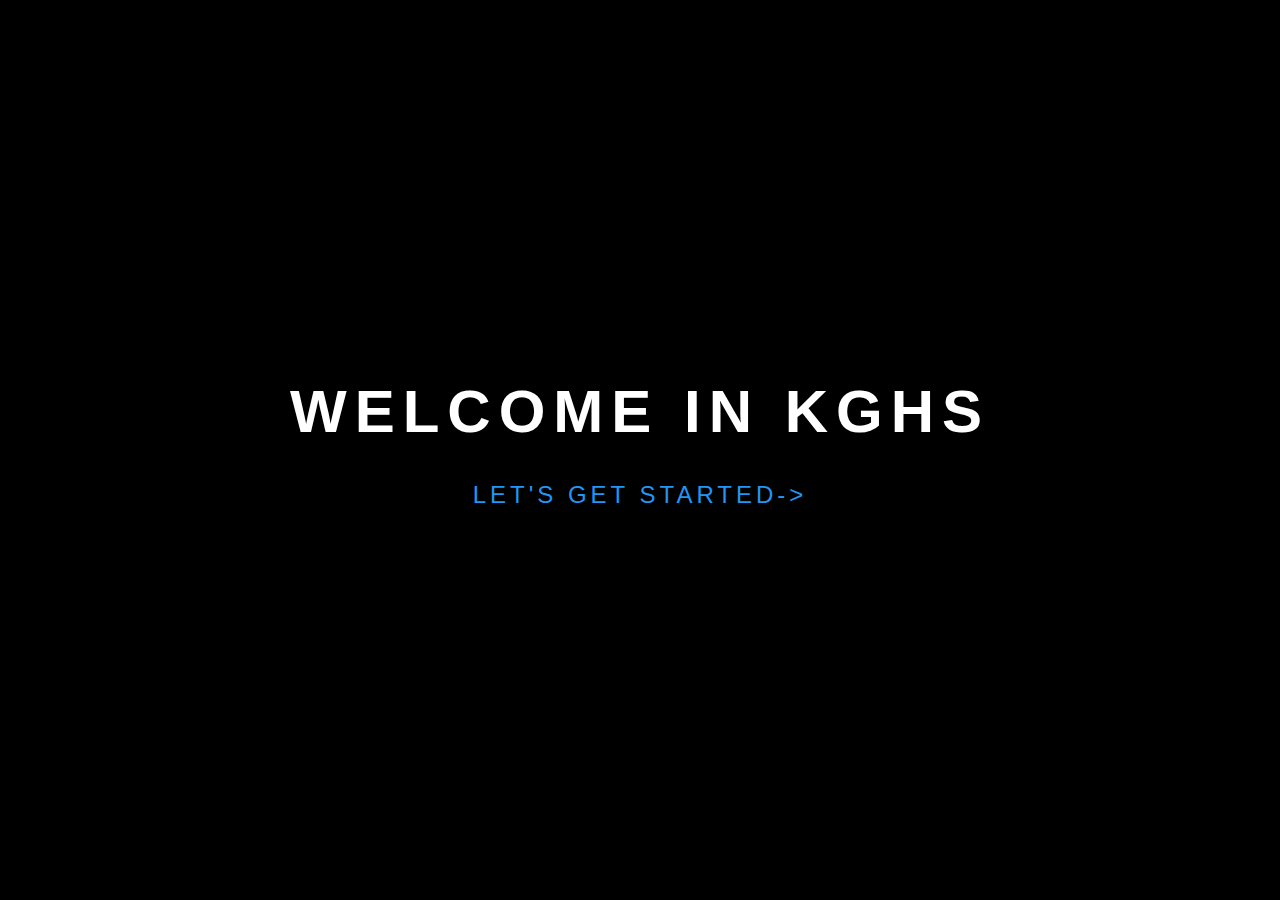
<file: index.html>
<html>
    <head>
        <meta charset="utf-8">
        
        <link type="text/css" rel="stylesheet" href="index.css"> 
        <title>Welcome!!</title>
        <link rel="icon" href="icon-welcome-png-image-c8e9ff234ebc224136aa791c0f123495.png">
    </head>
    <body>
        <div class="container">
            <span class="text1">Welcome in KGHS</span>
            <span class="text2">
                <a href="main.html">
                    <span></span>
                    <span></span>
                    <span></span>
                    <span></span>
                    Let's Get Started->
                </a>
            </span>
            
        </div>
    </body>
</html>
</file>
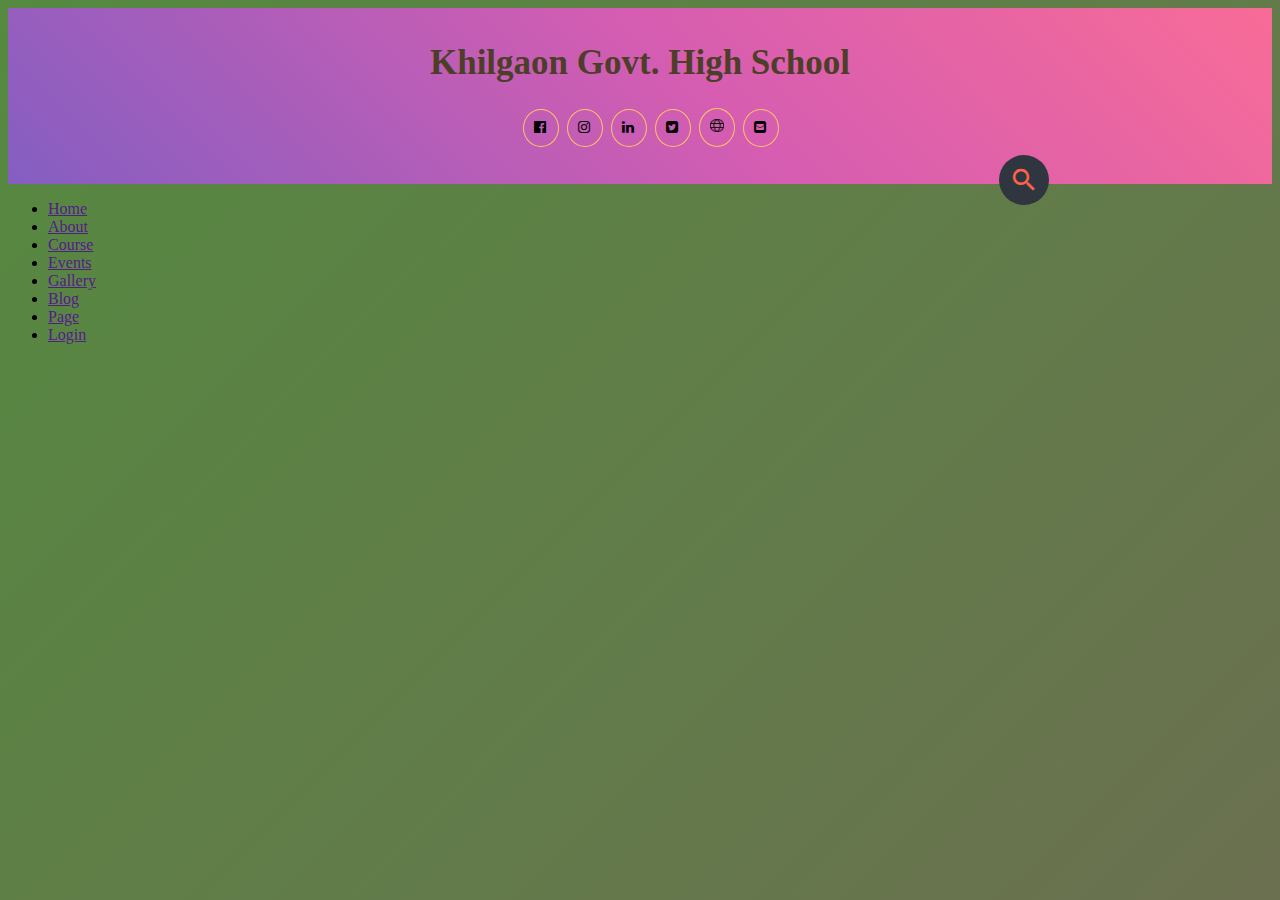
<file: main.html>
<!DOCTYPE html>
<html>
    <head>
        <meta charset="utf-8">
        <!--CSS Link-->
        <link type="text/css" rel="stylesheet" href="main.css">
        
        <!--Google Font Link-->
        <link href="https://fonts.googleapis.com/css?family=Quicksand|Titillium+Web&display=swap" rel="stylesheet">

        <!--Font Awesome Link-->
        <link href="https://stackpath.bootstrapcdn.com/font-awesome/4.7.0/css/font-awesome.min.css" rel="stylesheet">

        <!--Search Icon-->
        <link href="https://fonts.googleapis.com/icon?family=Material+Icons" rel="stylesheet">
        
        <!--Page Tittle-->
        <title>Khilgaon Govt. High School</title>
        <!--Tittle Icon-->
        <link rel="icon" href="kghs.ico">
    </head>
    <body>
        <div class="box">

            <div class="boxbar">
                <h1>Khilgaon Govt. High School</h1>
                <!---
                <address>
                    <a href="mailto:2016000000032@seu.edu.bd">2016000000032@seu.edu.bd</a>
                </address>
            -->
                <!--Contact to Social Media-->
                <ul>
                    <li><abbr title="Facebook"><a href="https://www.facebook.com/KhilgaonGovt.HighSchool/" target="_blank"><i class="fa fa-facebook-official" aria-hidden="true"></i></a></abbr></li>
                    <li><abbr title="Instagram"><a href="https://www.instagram.com/edwardpitter/" target="_blank"><i class="fa fa-instagram" aria-hidden="true"></i></a></abbr></li>
                    <li><abbr title="Linkedin"><a href="https://bd.linkedin.com/company/kghsc" target="_blank"><i class="fa fa-linkedin" aria-hidden="true"></i></a></abbr></li>
                    <li><abbr title="Twitter"><a href="https://twitter.com/pitter_ed" target="_blank"><i class="fa fa-twitter-square" aria-hidden="true"></i></a></abbr></li>
                    <li><abbr title="Website"><a href="http://www.khilgaonghs.edu.bd/" target=_blank><img src="computer-icons-website-ico.png" height="13px" width="14px"></a></abbr></li>
                    <li><abbr title="Email"><a href="mailto:2016000000032@seu.edu.bd"><i class="fa fa-envelope-square" aria-hidden="true"></i></a></abbr></li>
                </ul> 
                <div class="search">
                    <input type="text" class="input" placeholder="Type to Search">
                    <button class="searchButton">
                        <i class="material-icons">search</i>
                    </button>
                </div>
                
            </div>           

        </div>

        <div class="list">

            <ul>
                <li><a href="">Home</a></li>
                <li><a href="">About</a></li>
                <li><a href="">Course</a></li>
                <li><a href="">Events</a></li>
                <li><a href="">Gallery</a></li>
                <li><a href="">Blog</a></li>
                <li><a href="">Page</a></li>
                <li><a href="">Login</a></li>
            </ul>

        </div>
    </body>
</html>
</file>
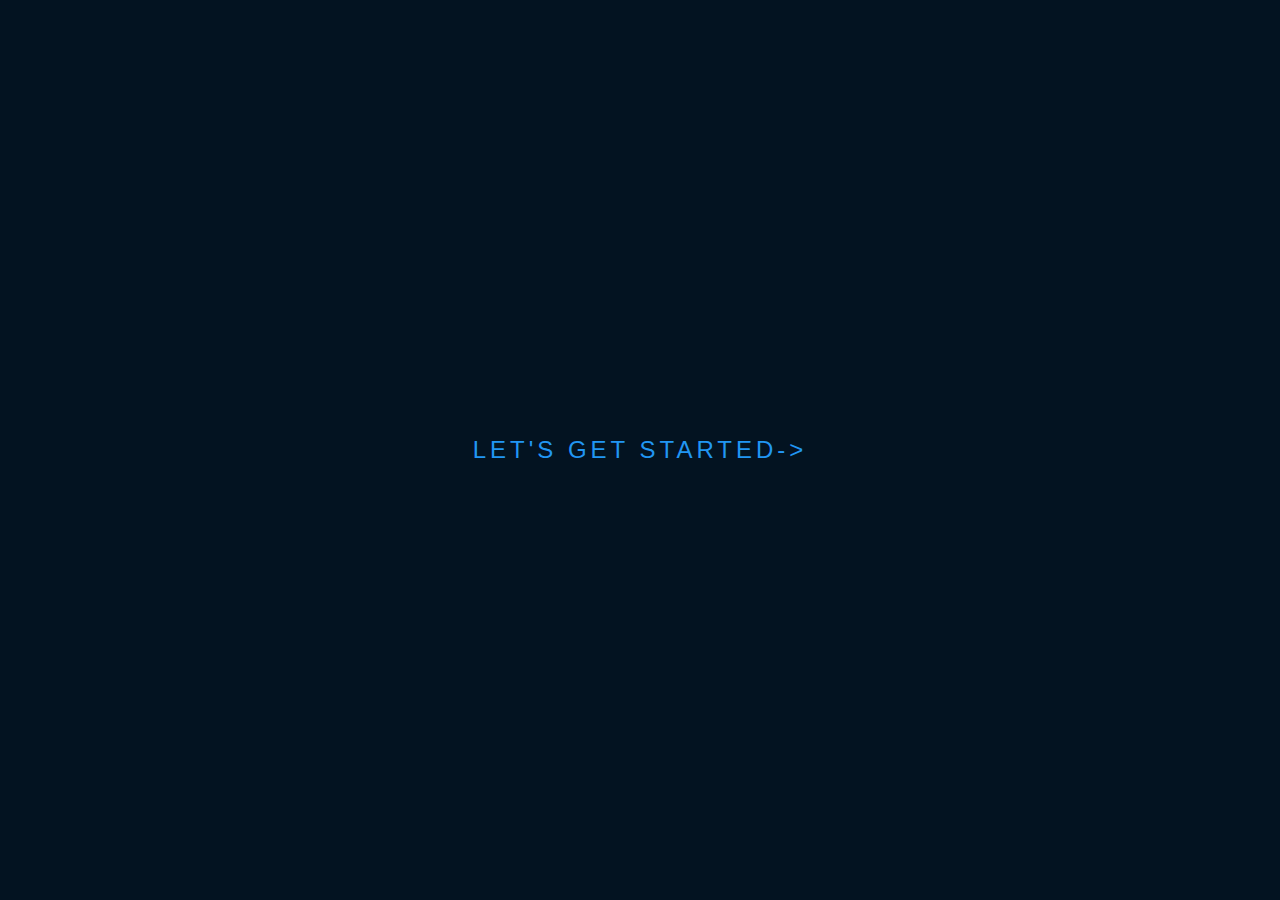
<file: neonbutton.html>
<html>
    <head>
        <meta charset="utf-8">
        
        <link type="text/css" rel="stylesheet" href="button.css"> 
    </head>
    <body>
        <a href="main.html">
            <span></span>
            <span></span>
            <span></span>
            <span></span>
            Let's Get Started->
        </a>
    </body>
</html>
</file>
<file: index.css>
* {
    padding: 0;
    margin: 0;
    font-family: sans-serif;

}

body {
    
    display: flex;
    justify-content: center;
    align-items: center;
    min-height: 100vh;
    background: #000000;
    
}

.container {
    text-align: center;
    position: absolute;
    top: 50%;
    left: 50%;
    transform: translate(-50%, -50%);
    width: 100%;

}

.container span {
    
    text-transform: uppercase;
    display: block;

}

.text1 {
    color: white;
    font-size: 60px;
    font-weight: 700;
    letter-spacing: 8px;
    margin-bottom: 20px;
    background: black;
    position: relative;
    
    animation: text 3s 1;

}

.text2 {
    font-size: 30px;
    color: #6ab04c;
    
}

a {
    position: relative;
    display: inline-block;
    padding: 15px 30px;
    color: #2196f3;
    text-transform: uppercase;
    letter-spacing: 4px;
    text-decoration: none;
    font-size: 24px;
    overflow: hidden;
    transition: .2s;
    animation: text 3s 1;
}



@keyframes text {
    0% {
        color: black;
        margin-bottom: -10px;
    }

    30% {
        letter-spacing: 25px;
        margin-bottom: -10px;
    }

    85% {
        letter-spacing: 8px;
        margin-bottom: -10px;
    }
}



a:hover {
    color: #255784;
    background: #2196f3;
    box-shadow: 0 0 10px #2196f3, 0 0 40px #2196f3, 0 0 80px #2196f3;
    transition-delay: 1s;

}

a span {
    position: absolute;
    display: inline-block;
}

a span:nth-child(1) {
    top: 0;
    left: -100%;
    width: 100%;
    height: 2px;
    background: linear-gradient(90deg, transparent, #2196f3);

}

a:hover span:nth-child(1) {
    left: 100%;
    transition: 1s;

}

a span:nth-child(3) {
    bottom: 0;
    right: -100%;
    width: 100%;
    height: 2px;
    background: linear-gradient(270deg, transparent, #2196f3);

}

a:hover span:nth-child(3) {
    right: 100%;
    transition: 1s;
    transition-delay: 0.5s;
}

a span:nth-child(2) {
    top: -100%;
    right: 0;
    width: 2px;
    height: 100%;
    background: linear-gradient(180deg, transparent, #2196f3);

}

a:hover span:nth-child(2) {
    top: 100%;
    transition: 1s;
    transition-delay: 0.25s;
}

a span:nth-child(4) {
    bottom: -100%;
    left: 0;
    width: 2px;
    height: 100%;
    background: linear-gradient(360deg, transparent, #2196f3);

}

a:hover span:nth-child(4) {
    bottom: 100%;
    transition: 1s;
    transition-delay: 0.75s;
}
</file>
<file: main.css>
:root {
    --gradient: linear-gradient(
        45deg,
        #845ec2,
        #d65db1,
        #ff6f91,
        #ff9671,
        #ffc75f,
        #f9f871
    );
}

.box {
    border: 0;
    width: 100%;
    
}

.boxbar {
    border: 0;
    padding: 0.5em 1.5em;
    font-size: 1.5rem;
    background-image: var(--gradient);
    background-size: 300%;  
    background-position: left; 
    animation: Gradient 5s ease infinite;
}

.boxbar:hover,
.boxbar:focus {
    background-position: right;
}

body {
    font-family: Source Sans Pro;
    background: #585252;
    background: linear-gradient(-45deg, #576440, #68558a, #6b7050, #558a40);
    background-size: 400% 400%;
    animation: Gradient 5s ease infinite;
}

@keyframes Gradient {
    0% {
        background-position: 0% 50%;
    }
    50% {
        background-position: 100% 50%;
    }
    100% {
        background-position: 0% 50%;
    }
}

.boxbar li {
    list-style: none;
    margin: 1px 1px;
    display: inline-block;
    font-size: 14px;
    padding: 10px 10px;
    color: #fff;
    border: 1px solid #ffc75f;
    border-radius: 50%;
    transition: .5s;
    position: relative;
    left: 38%;
    letter-spacing: 2px;
}

.boxbar li:hover {
    color: #292929;
    border: none;
    transition: 1s;
    background: #e06329;
}
.boxbar address a {
    float: right;
    text-decoration: none; 
    color: rgb(134, 34, 64);
    padding: 15px 15px;
    font-size: 20px;
}

.boxbar i {
    color: black;
    
}

h1 {
    font-size: 35px;
    text-align: center;
    color: #4d3e29;
}

h1:hover {
    color: rgb(224, 89, 89);
    transition: .8s;
    
}

.search {
    position: absolute;
    top: 20%;
    left: 80%;
    transform: translate(-50%, -50%);
    background: #2f3640;
    height: 30px;
    padding: 10px;
    border-radius: 40px;
}

.search:hover{
    box-shadow: 0 0 24px #2f3640, 0 0 24px rgba(0, 0, 0.8);
}

.search:hover > input {
    width: 200px;
    padding: 0 6px;
}

.search:hover > .searchButton{
    background: #f9f871;
    color: #2f3640;
}

.searchButton {
    color: #eb5757;
    float: right;
    width: 30px;
    height: 30px;
    border-radius: 50%;
    background: #2f3640;
    display: flex;
    justify-content: center;
    align-items: center;
    transition: 0.4s;
    border: none;
}

.searchButton i {
    font-size: 30px;
    color: tomato;
}

.input {
    border: none;
    background: none;
    outline: none;
    float: left;
    padding: 0;
    color: white;
    font-size: 16px;
    transition: 0.4s;
    line-height: 30px;
    width: 0px;
}
</file>
<file: button.css>
body {
    margin: 0;
    padding: 0;
    display: flex;
    justify-content: center;
    align-items: center;
    min-height: 100vh;
    background: #031321;
    font-family: sans-serif;
}

a {
    position: relative;
    display: inline-block;
    padding: 15px 30px;
    color: #2196f3;
    text-transform: uppercase;
    letter-spacing: 4px;
    text-decoration: none;
    font-size: 24px;
    overflow: hidden;
    transition: .2s;
}

a:hover {
    color: #255784;
    background: #2196f3;
    box-shadow: 0 0 10px #2196f3, 0 0 40px #2196f3, 0 0 80px #2196f3;
    transition-delay: 1s;

}

a span {
    position: absolute;
    display: block;
}

a span:nth-child(1) {
    top: 0;
    left: -100%;
    width: 100%;
    height: 2px;
    background: linear-gradient(90deg, transparent, #2196f3);

}

a:hover span:nth-child(1) {
    left: 100%;
    transition: 1s;

}

a span:nth-child(3) {
    bottom: 0;
    right: -100%;
    width: 100%;
    height: 2px;
    background: linear-gradient(270deg, transparent, #2196f3);

}

a:hover span:nth-child(3) {
    right: 100%;
    transition: 1s;
    transition-delay: 0.5s;
}

a span:nth-child(2) {
    top: -100%;
    right: 0;
    width: 2px;
    height: 100%;
    background: linear-gradient(180deg, transparent, #2196f3);

}

a:hover span:nth-child(2) {
    top: 100%;
    transition: 1s;
    transition-delay: 0.25s;
}

a span:nth-child(4) {
    bottom: -100%;
    left: 0;
    width: 2px;
    height: 100%;
    background: linear-gradient(360deg, transparent, #2196f3);

}

a:hover span:nth-child(4) {
    bottom: 100%;
    transition: 1s;
    transition-delay: 0.75s;
}
</file>
